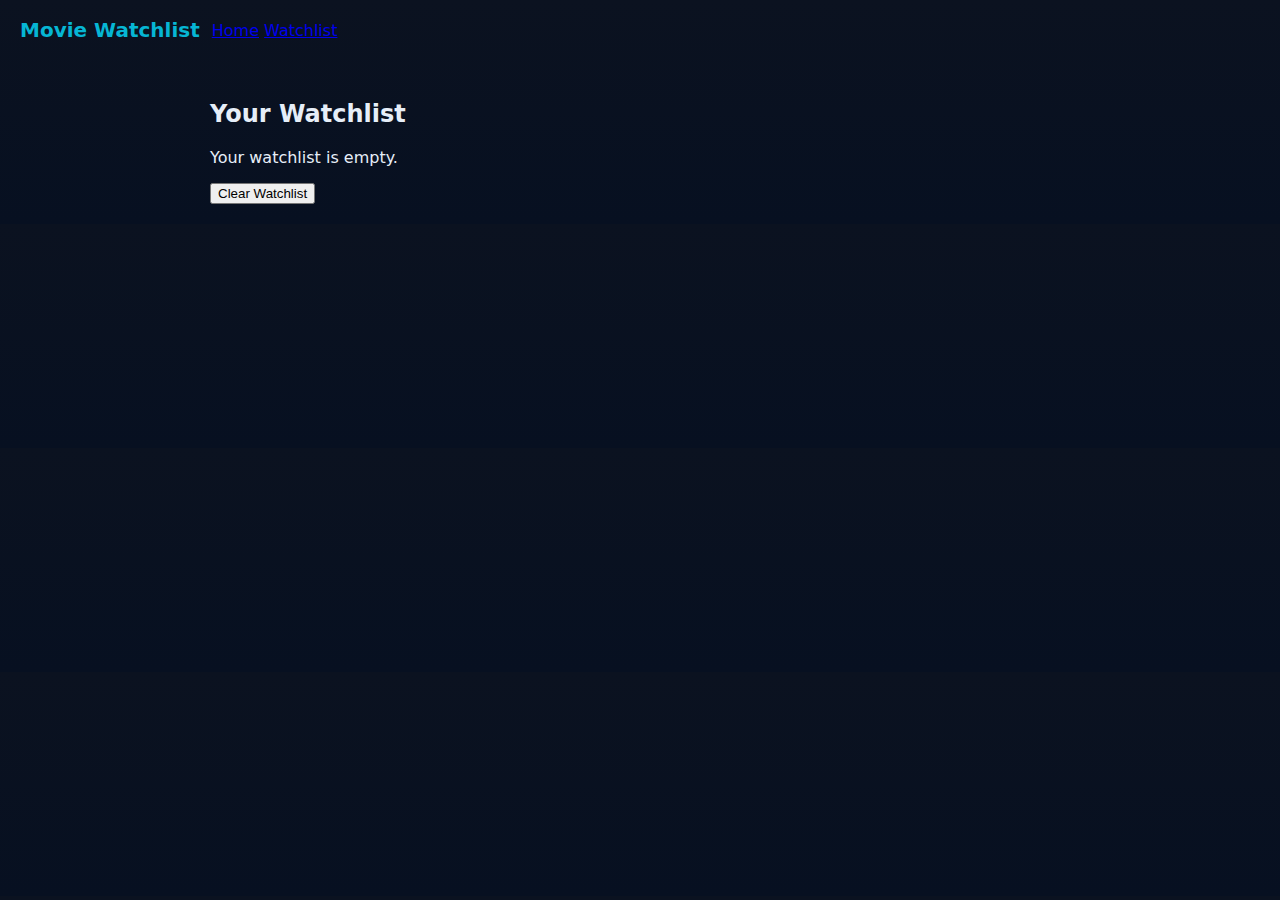
<file: watchlist.html>
<!doctype html>
<html lang="en">
<head>
  <meta charset="utf-8" />
  <meta name="viewport" content="width=device-width,initial-scale=1" />
  <title>Movie Watchlist — Watchlist</title>
  <link rel="stylesheet" href="styles/styles.css">
</head>
<body>
  <header class="header">
    <h1>Movie Watchlist</h1>
    <div class="nav-links">
      <a class="link" href="index.html">Home</a>
      <a class="link" href="watchlist.html">Watchlist</a>
    </div>
  </header>

  <main style="padding:20px;max-width:900px;margin:0 auto">
    <h2>Your Watchlist</h2>
    <div id="list" class="grid"></div>
    <div style="margin-top:12px"><button id="clearAll" class="button">Clear Watchlist</button></div>
  </main>

  <script src="data/movies.js"></script>
  <script src="js/app.js"></script>
  <script src="js/watchlist.js"></script>
</body>
</html>
</file>
<file: styles/styles.css>
:root {
  --bg: #0b1220;
  --card: #0f1724;
  --muted: #9ca3af;
  --accent: #06b6d4;
}
* {
  box-sizing: border-box;
}

body {
  margin: 0;
  font-family: Inter, system-ui, Arial, sans-serif;
  background: linear-gradient(180deg, var(--bg), #071021);
  color: #e6eef8;
}
.header {
  display: flex;
  align-items: center;
  gap: 12px;
  padding: 18px 20px;
}

.header h1 {
  margin: 0;
  color: var(--accent);
  font-size: 20px;
}
</file>
